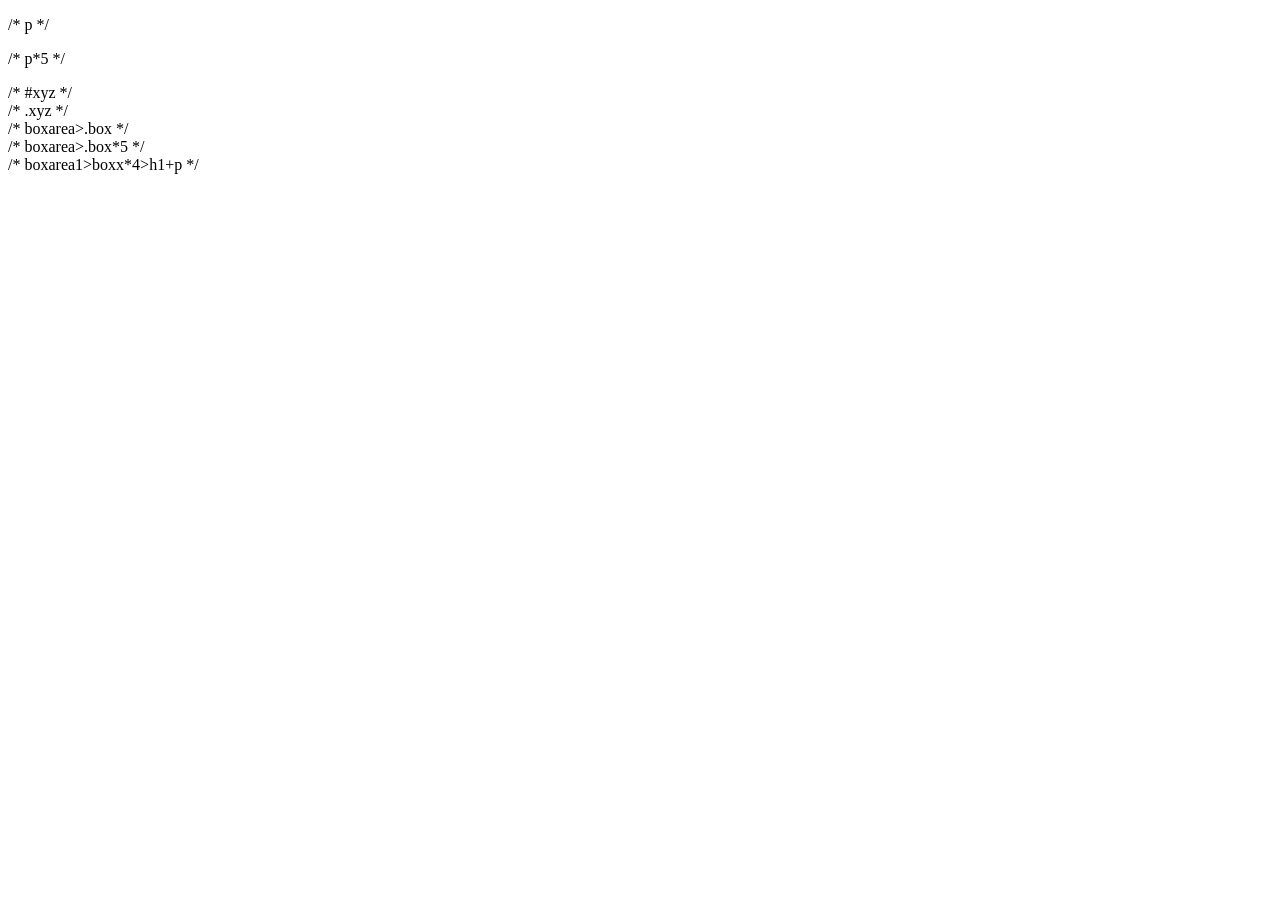
<file: shortcuts.html>
<!DOCTYPE html>
<html lang="en">
<head>
    <meta charset="UTF-8">
    <meta name="viewport" content="width=device-width, initial-scale=1.0">
    <title>Document</title>
</head>
<body>
    <p></p>/* p */
    <p></p>/* p*5 */
    <p></p>
    <p></p>
    <p></p>
    <p></p>
    <div id="xyz"></div>/* #xyz */
    <div class="xyz"></div>/* .xyz  */
    <div id="boxarea"> /* boxarea>.box */
        <div class="box"></div>
    </div>
    <div id="boxarea">/* boxarea>.box*5 */
        <div class="box"></div>
        <div class="box"></div>
        <div class="box"></div>
        <div class="box"></div>
        <div class="box"></div>
    </div>
    <div id="boxarea1"> /* boxarea1>boxx*4>h1+p */
        <div class="boxx">
            <h1></h1>
            <p></p>
        </div>
        <div class="boxx">
            <h1></h1>
            <p></p>
        </div>
        <div class="boxx">
            <h1></h1>
            <p></p>
        </div>
        <div class="boxx">
            <h1></h1>
            <p></p>
        </div>
    </div>

</body>
</html>
</file>
